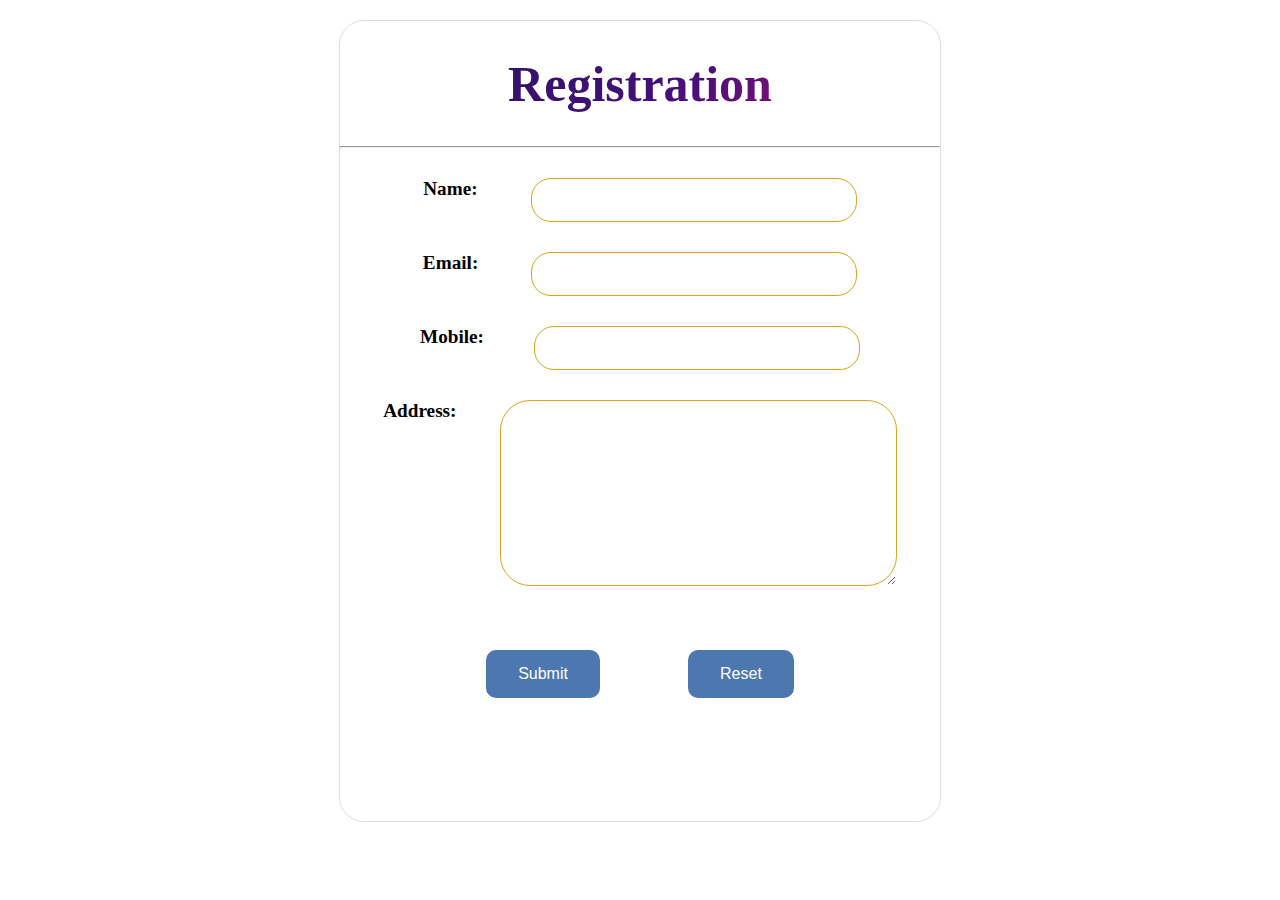
<file: index.html>
<!DOCTYPE html>
<html lang="en">
  <head>
    <meta charset="UTF-8" />
    <meta name="viewport" content="width=device-width, initial-scale=1.0" />
    <title>Document</title>
    <link rel="stylesheet" href="./CSS/style.css" />
  </head>
  <body>
    <div class="main">
      <div class="container">
        <h1 class="animate-charcter">Registration</h1>
        <hr>
          <div class="box1">
            <label for="name">Name:</label>
            <input type="text" name="name" />
          </div>
          <div class="box2">
            <label for="name">Email:</label>
            <input type="email" name="email" />
          </div>
          <div class="box2">
            <label for="name">Mobile:</label>
            <input type="text" name="mobile" />
          </div>
          <div class="box3">
            <label for="name">Address:</label>
            <textarea name="msg" id="" cols="40" rows="10"></textarea>
          </div>
          <div class="box4">
            <button class="btn-1">Submit</button>
            <button class="btn-1">Reset</button>
          </div>
        </div>
    </div>
  </body>
  <script src="./JS/script.js" type="text/javascript"></script>
</html>
</file>
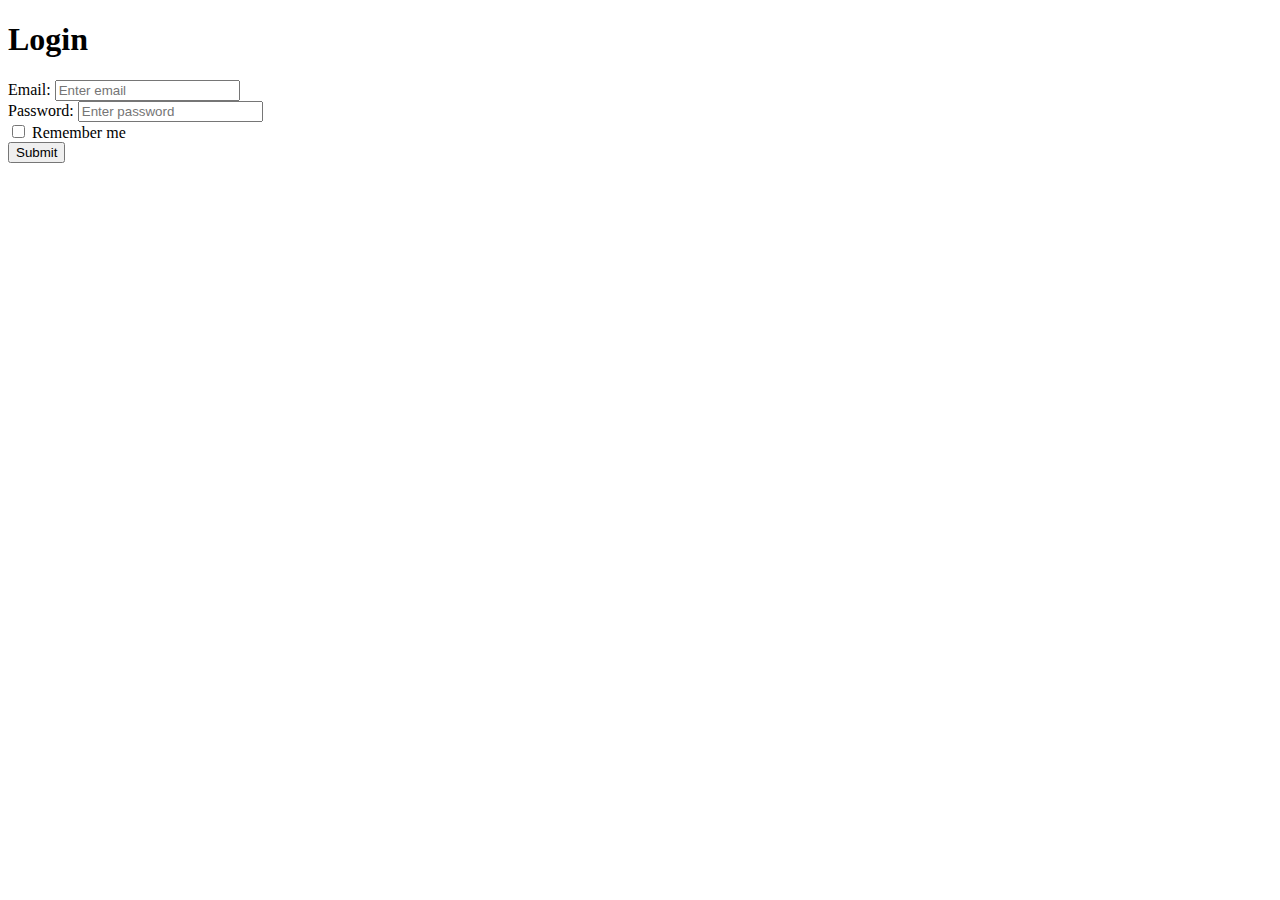
<file: login.html>
<!DOCTYPE html>
<html lang="en">
  <head>
    <head>
      <meta charset="UTF-8" />
      <meta name="viewport" content="width=device-width, initial-scale=1.0" />
      <link
        href="https://cdn.jsdelivr.net/npm/bootstrap@5.0.2/dist/css/bootstrap.min.css"
        rel="stylesheet"
        integrity="sha384-EVSTQN3/azprG1Anm3QDgpJLIm9Nao0Yz1ztcQTwFspd3yD65VohhpuuCOmLASjC"
        crossorigin="anonymous"
      />
      <link
        rel="stylesheet"
        href="https://cdnjs.cloudflare.com/ajax/libs/font-awesome/6.4.2/css/all.min.css"
        integrity="sha512-z3gLpd7yknf1YoNbCzqRKc4qyor8gaKU1qmn+CShxbuBusANI9QpRohGBreCFkKxLhei6S9CQXFEbbKuqLg0DA=="
        crossorigin="anonymous"
        referrerpolicy="no-referrer"
      />
      <script
        src="https://cdn.jsdelivr.net/npm/bootstrap@5.0.2/dist/js/bootstrap.bundle.min.js"
        integrity="sha384-MrcW6ZMFYlzcLA8Nl+NtUVF0sA7MsXsP1UyJoMp4YLEuNSfAP+JcXn/tWtIaxVXM"
        crossorigin="anonymous"
      ></script>
      <link rel="stylesheet" href="" />
      <title>Login</title>
    </head>
  </head>
  <body>
    <div class="container mt-4">
      <div class="row">
        <div class="bg-light col-12 col-md-6 col-sm-8 m-auto p-3 text-white">
          <h1 class="text-dark text-center">Login</h1>
          <div class="mb-3 mt-3 text-black-50">
            <label for="email" class="form-label">Email:</label>
            <input
              type="email"
              class="form-control"
              id="email"
              placeholder="Enter email"
              name="email"
            />
          </div>
          <div class="mb-3 text-black-50">
            <label for="pwd" class="form-label">Password:</label>
            <input
              type="password"
              class="form-control"
              id="pwd"
              placeholder="Enter password"
              name="pswd"
            />
          </div>
          <div class="form-check text-black-50 mb-3">
            <label class="form-check-label">
              <input class="form-check-input" type="checkbox" name="remember" />
              Remember me
            </label>
          </div>
          <button type="submit" class="btn btn-outline-primary">Submit</button>
        </div>
      </div>
    </div>

    
  </body>
</html>
</file>
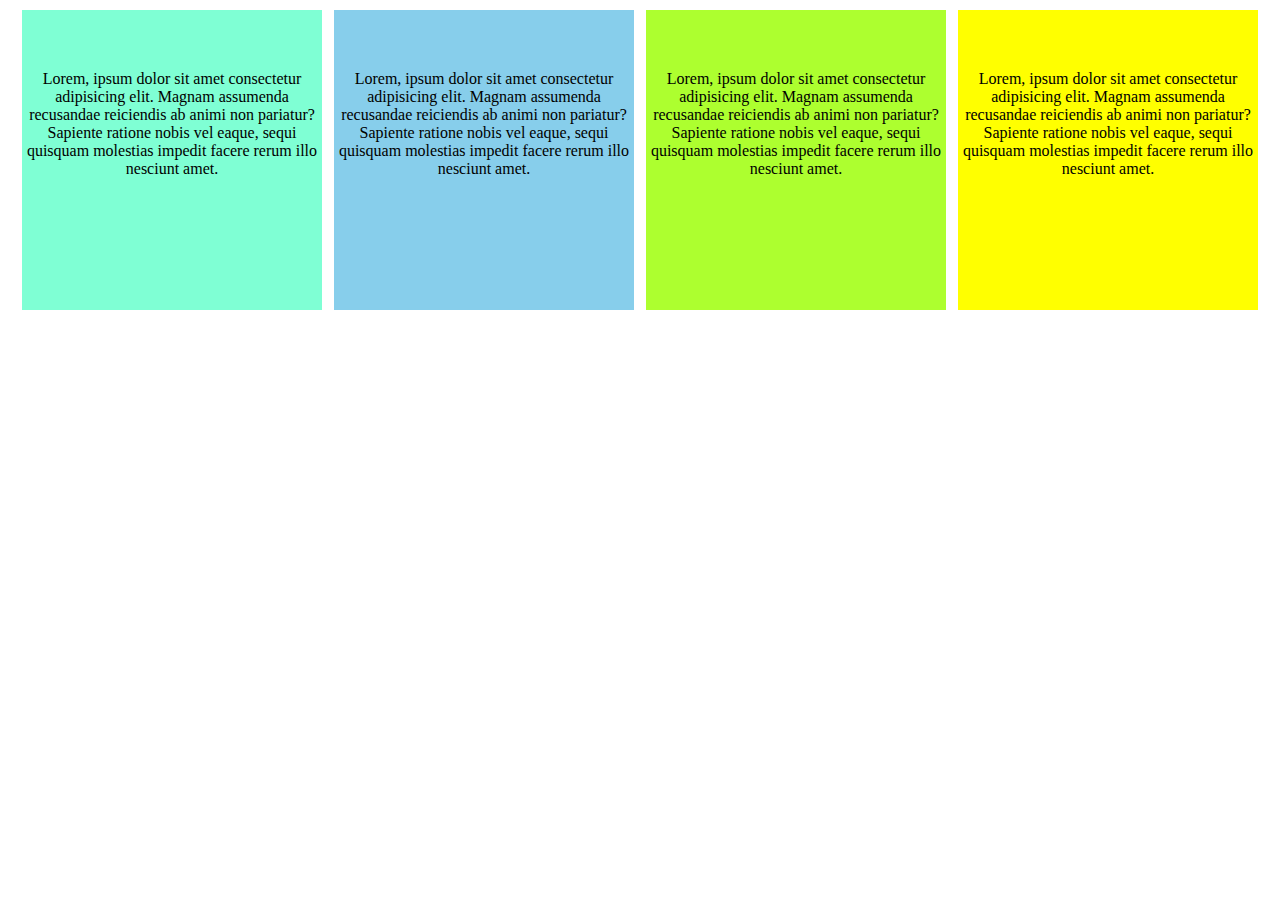
<file: page1.html>
<!DOCTYPE html>
<html lang="en">
  <head>
    <meta charset="UTF-8" />
    <meta name="viewport" content="width=device-width, initial-scale=1.0" />
    <link rel="stylesheet" href="./CSS/page1.css" />
  </head>
  <body>
    <div class="box1">
      <div class="container1">
        <p>
          Lorem, ipsum dolor sit amet consectetur adipisicing elit. Magnam
          assumenda recusandae reiciendis ab animi non pariatur? Sapiente
          ratione nobis vel eaque, sequi quisquam molestias impedit facere rerum
          illo nesciunt amet.
        </p>
      </div>
      <div class="container2"><p>
        Lorem, ipsum dolor sit amet consectetur adipisicing elit. Magnam
        assumenda recusandae reiciendis ab animi non pariatur? Sapiente
        ratione nobis vel eaque, sequi quisquam molestias impedit facere rerum
        illo nesciunt amet.
      </p></div>
      <div class="container3"><p>
        Lorem, ipsum dolor sit amet consectetur adipisicing elit. Magnam
        assumenda recusandae reiciendis ab animi non pariatur? Sapiente
        ratione nobis vel eaque, sequi quisquam molestias impedit facere rerum
        illo nesciunt amet.
      </p></div>
      <div class="container4"><p>
        Lorem, ipsum dolor sit amet consectetur adipisicing elit. Magnam
        assumenda recusandae reiciendis ab animi non pariatur? Sapiente
        ratione nobis vel eaque, sequi quisquam molestias impedit facere rerum
        illo nesciunt amet.
      </p></div>
    </div>
  </body>
</html>
</file>
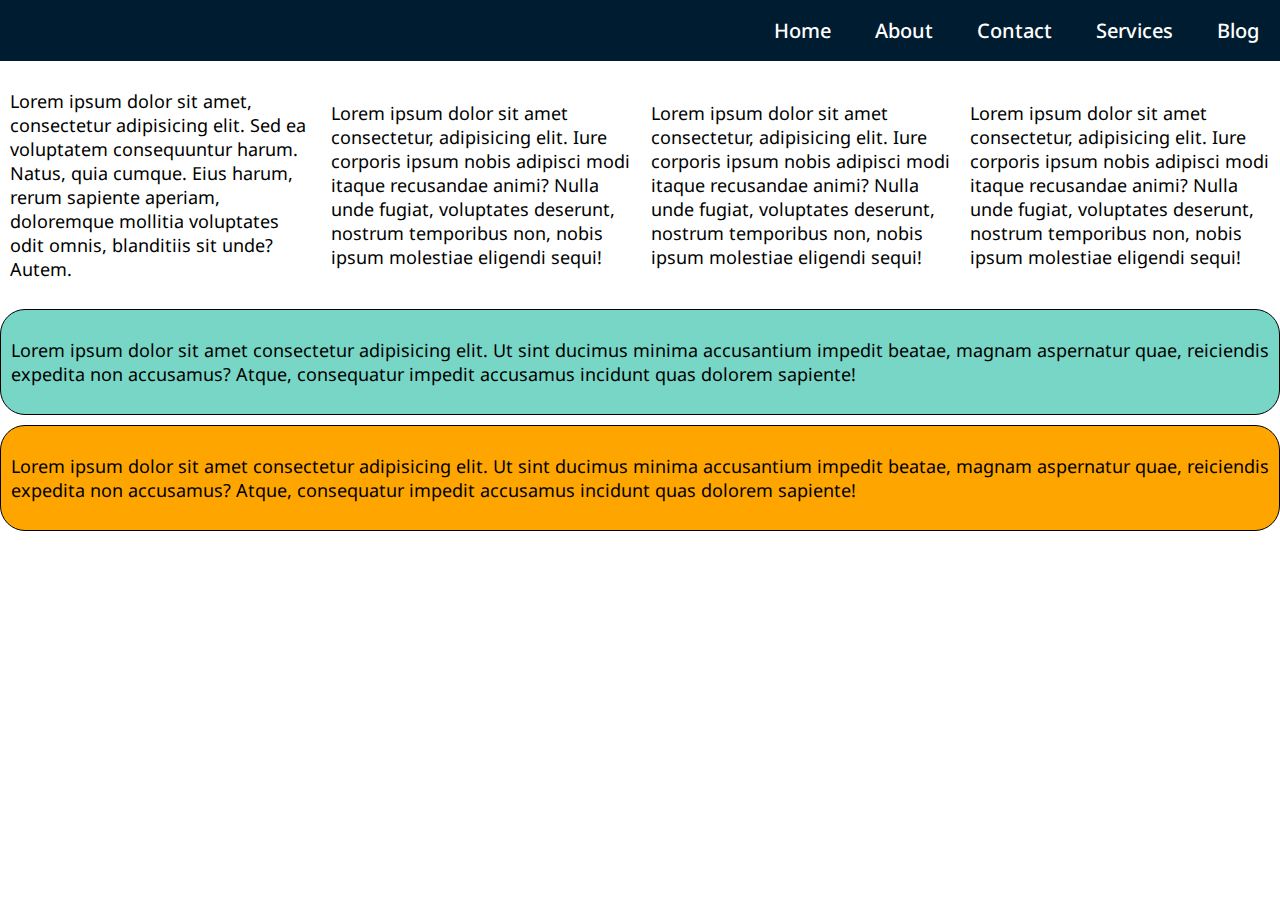
<file: page10.html>
<!DOCTYPE html>
<html lang="en">

<head>
    <meta charset="UTF-8">
    <meta name="viewport" content="width=device-width, initial-scale=1.0">
    <title>Document</title>
    <link rel="stylesheet" href="./CSS/page10.css">
</head>

<body>
    <div class="header">
        <ul>
            <li><a href="">Home</a></li>
            <li><a href="">About</a></li>
            <li><a href="">Contact</a></li>
            <li><a href="">Services</a></li>
            <li><a href="">Blog</a></li>
        </ul>
    </div>
 
    <div class="container">
        <div class="child">
            <div>
                <p>Lorem ipsum dolor sit amet, consectetur adipisicing elit. Sed ea voluptatem consequuntur harum.
                    Natus, quia cumque. Eius harum, rerum sapiente aperiam, doloremque mollitia voluptates odit omnis,
                    blanditiis sit unde? Autem.</p>
            </div>
            <div>
                <p>Lorem ipsum dolor sit amet consectetur, adipisicing elit. Iure corporis ipsum nobis adipisci modi
                    itaque recusandae animi? Nulla unde fugiat, voluptates deserunt, nostrum temporibus non, nobis ipsum
                    molestiae eligendi sequi!</p>
            </div>
            <div>
                <p>Lorem ipsum dolor sit amet consectetur, adipisicing elit. Iure corporis ipsum nobis adipisci modi
                    itaque recusandae animi? Nulla unde fugiat, voluptates deserunt, nostrum temporibus non, nobis ipsum
                    molestiae eligendi sequi!</p>
            </div>
            <div>
                <p>Lorem ipsum dolor sit amet consectetur, adipisicing elit. Iure corporis ipsum nobis adipisci modi
                    itaque recusandae animi? Nulla unde fugiat, voluptates deserunt, nostrum temporibus non, nobis ipsum
                    molestiae eligendi sequi!</p>
            </div>
        </div>
    </div>


    <div class="container">
        <div class="box1">
            <p>Lorem ipsum dolor sit amet consectetur adipisicing elit. Ut sint ducimus minima accusantium impedit beatae, magnam aspernatur quae, reiciendis expedita non accusamus? Atque, consequatur impedit accusamus incidunt quas dolorem sapiente!</p>
        </div>
        <div class="box2">
            <p>Lorem ipsum dolor sit amet consectetur adipisicing elit. Ut sint ducimus minima accusantium impedit beatae, magnam aspernatur quae, reiciendis expedita non accusamus? Atque, consequatur impedit accusamus incidunt quas dolorem sapiente!</p>
        </div>
    </div>

</body>

</html>
</file>
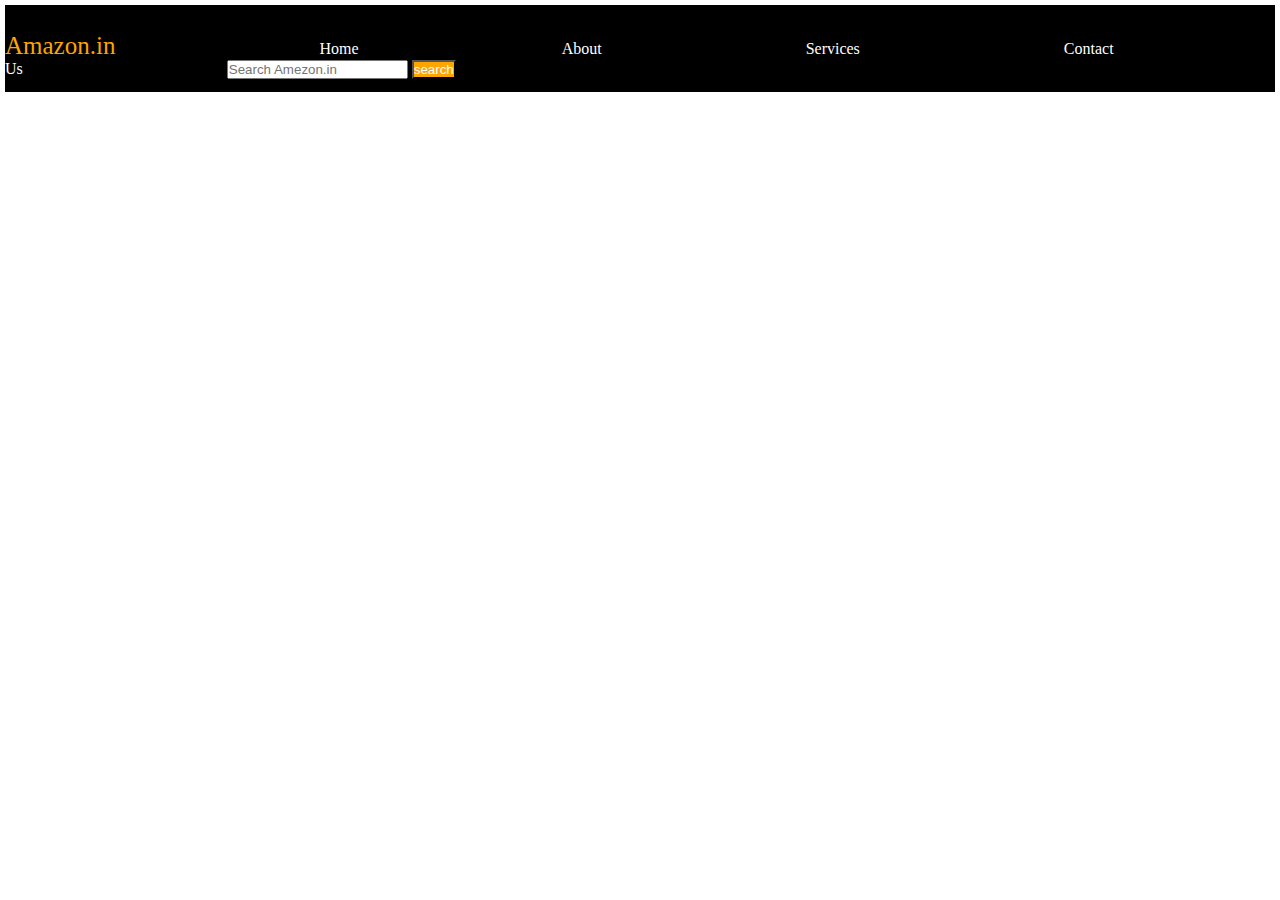
<file: page2.html>
<!DOCTYPE html>
<html lang="en">
<head>
    <meta charset="UTF-8">
    <meta name="viewport" content="width=device-width, initial-scale=1.0">
    <title>Document</title>
    <link rel="stylesheet" href="./CSS/page2.css">
</head>
<body>
    <div class="navbar">
        <a href="#" class="logo">Amazon.in</a>
        <a href="#">Home</a>
        <a href="#">About</a>
        <a href="#">Services</a>
        <a href="#">Contact Us</a>
        <input type="search" name="search" id="search-input" placeholder="Search Amezon.in" >
        <input type="button" value="search" id="search-btn">
    </div>
</body>
</html>
</file>
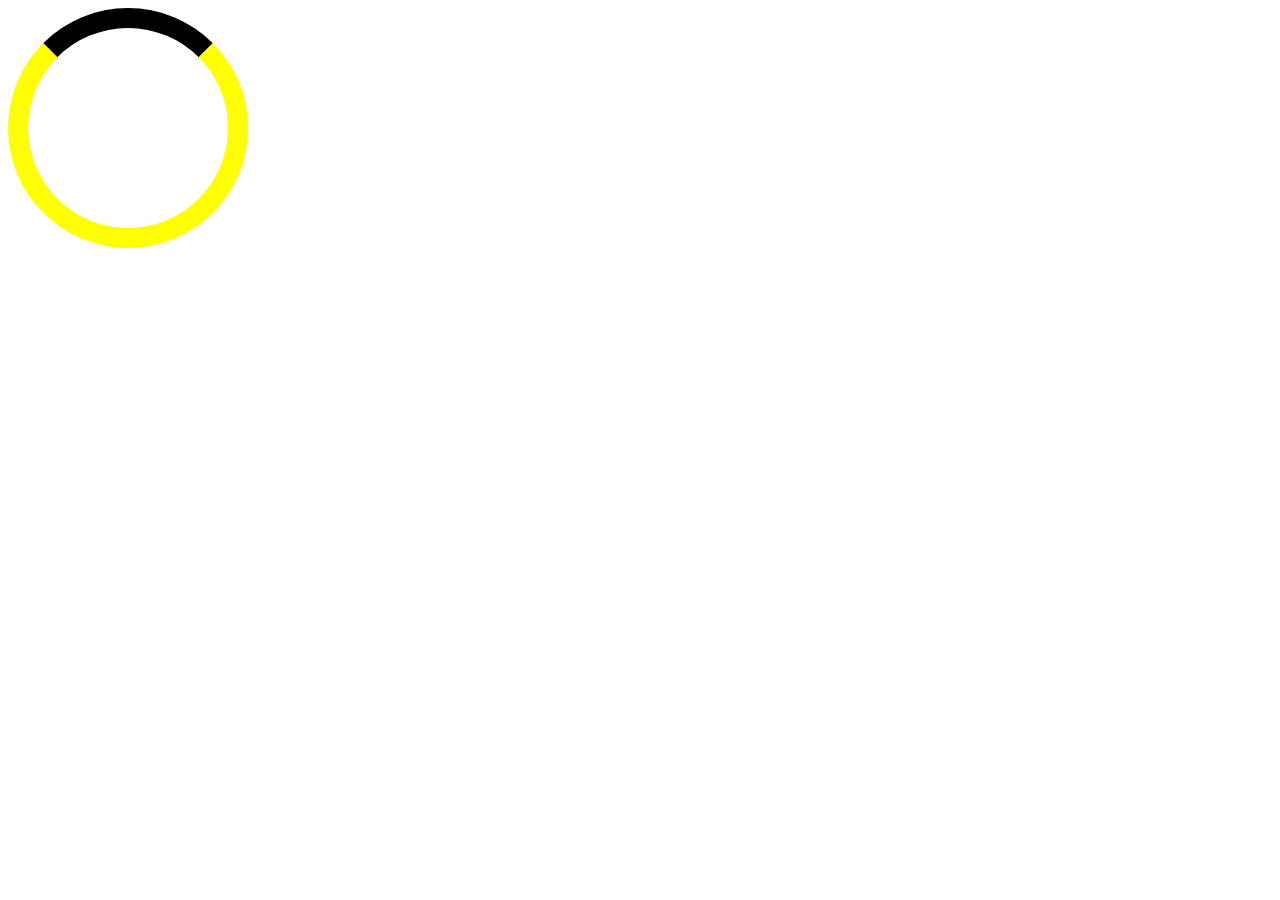
<file: page4.html>
<!DOCTYPE html>
<html lang="en">
<head>
    <meta charset="UTF-8">
    <meta name="viewport" content="width=device-width, initial-scale=1.0">
    <title>Document</title>
    <link rel="stylesheet" href="./CSS/page4.css">
</head>
<body>
    <div class="box"></div>
</body>
</html>
</file>
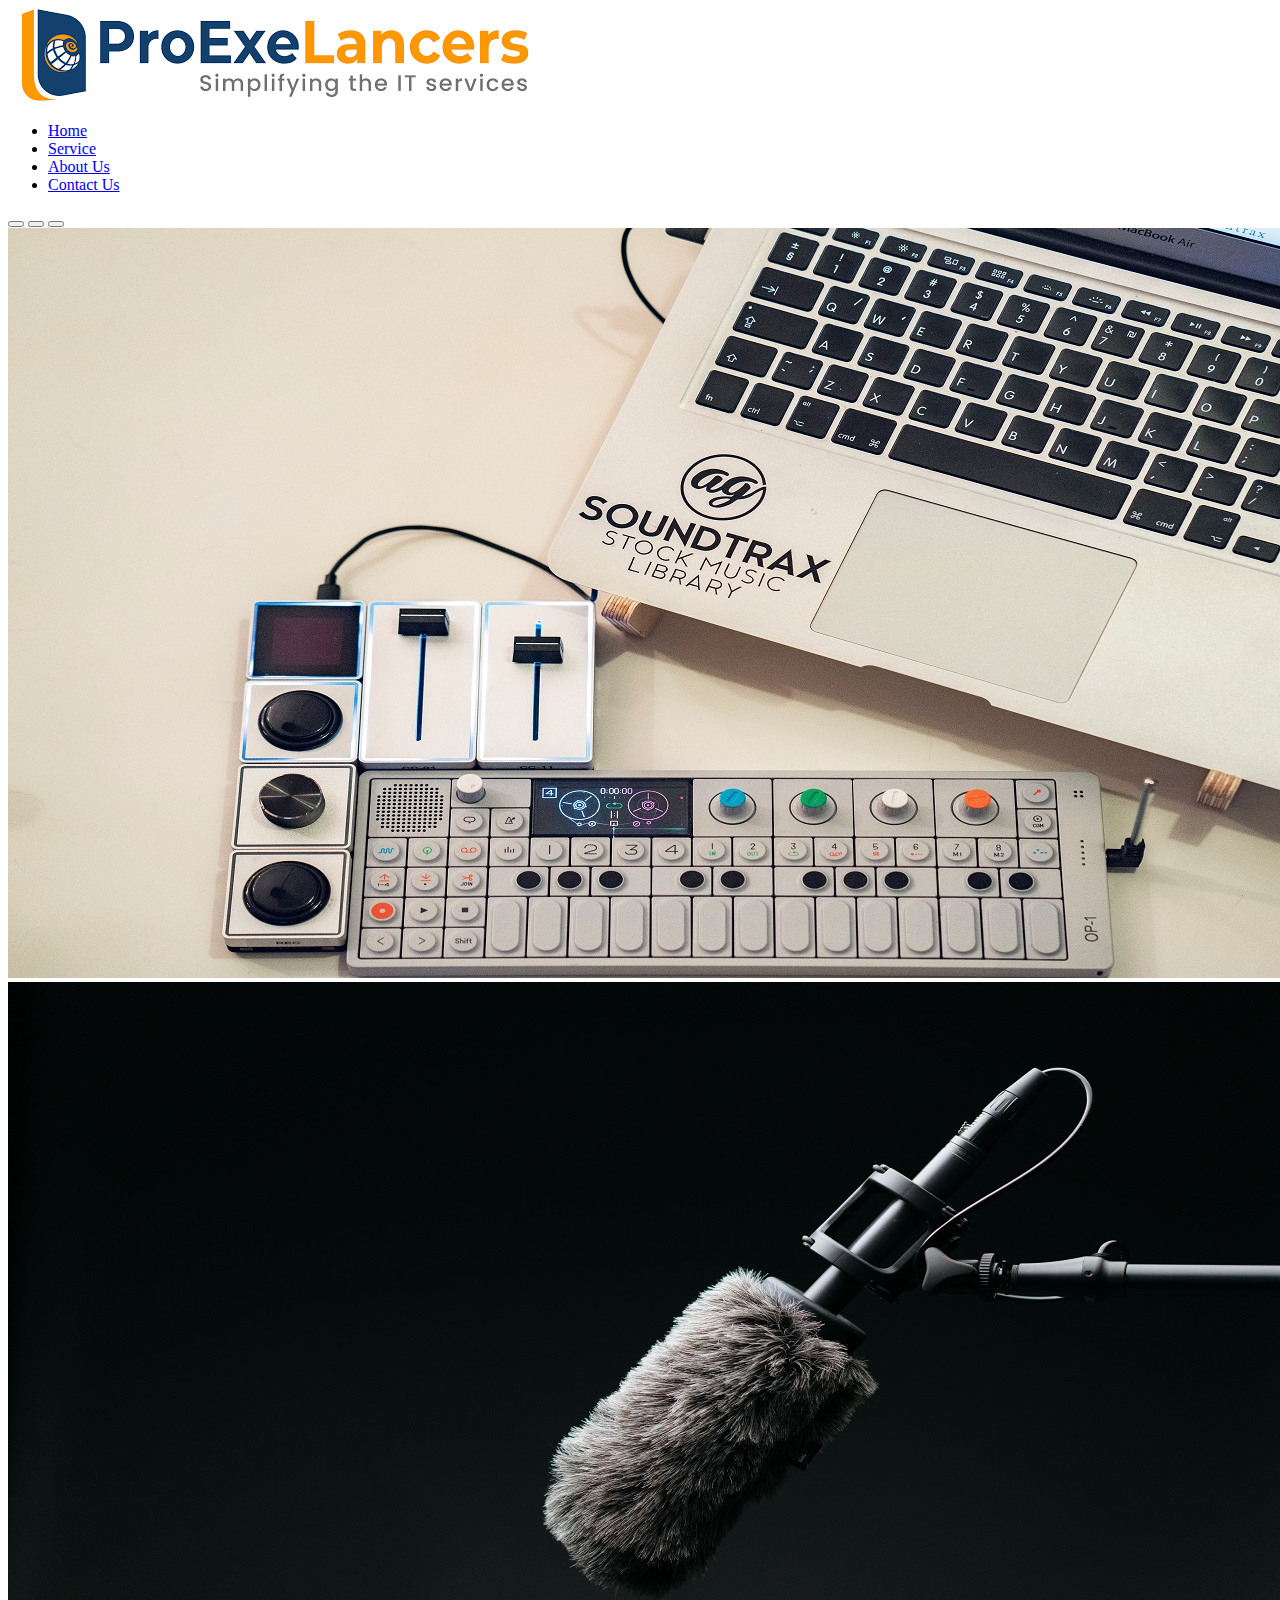
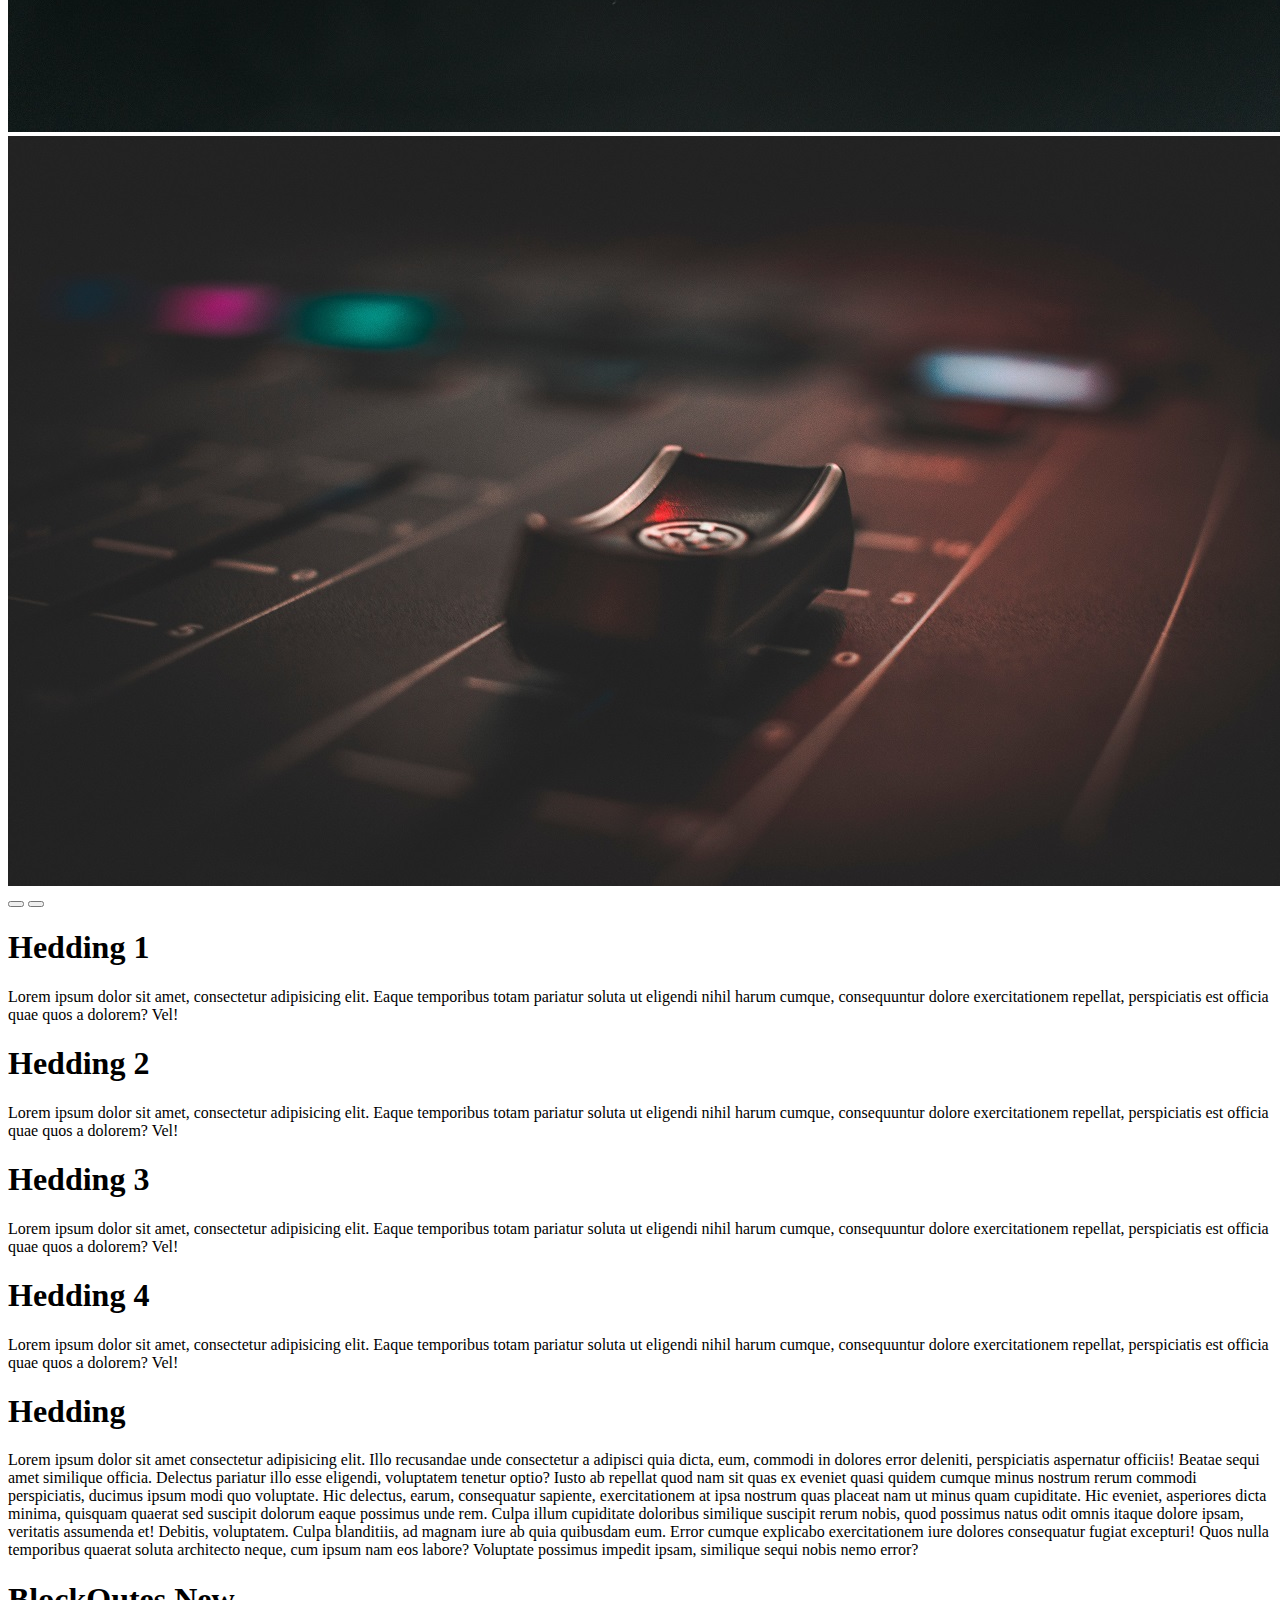
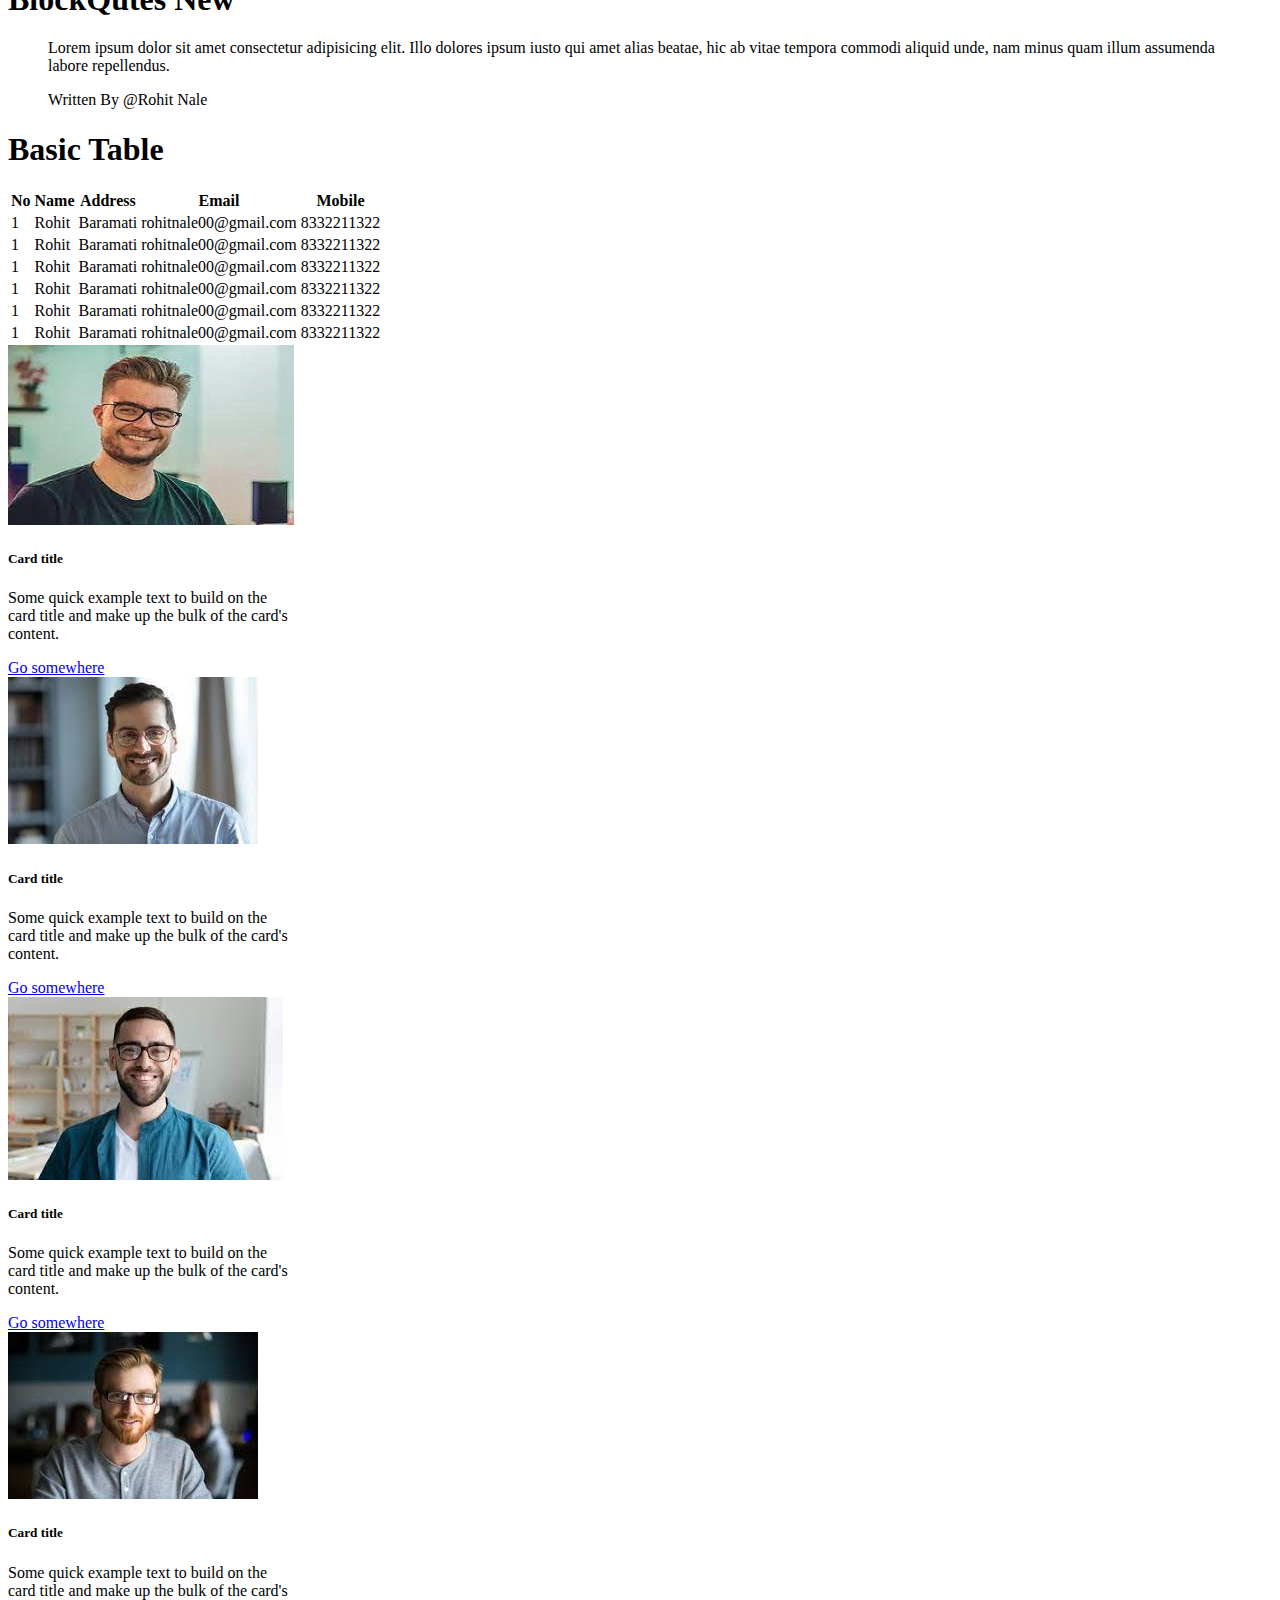
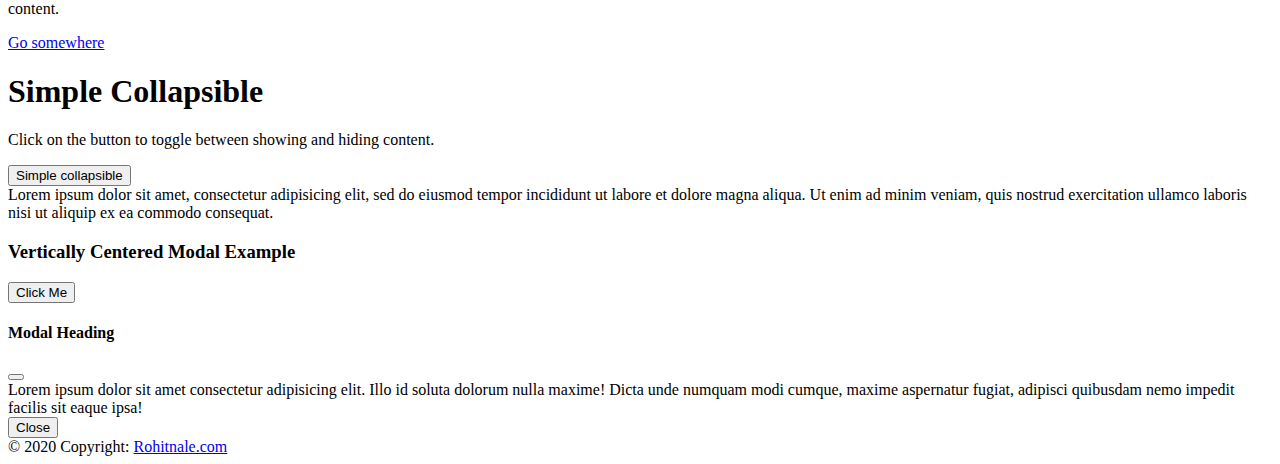
<file: page5.html>
<!DOCTYPE html>
<html lang="en">
  <head>
    <meta charset="UTF-8" />
    <meta name="viewport" content="width=device-width, initial-scale=1.0" />
    <link
      href="https://cdn.jsdelivr.net/npm/bootstrap@5.0.2/dist/css/bootstrap.min.css"
      rel="stylesheet"
      integrity="sha384-EVSTQN3/azprG1Anm3QDgpJLIm9Nao0Yz1ztcQTwFspd3yD65VohhpuuCOmLASjC"
      crossorigin="anonymous"
    />
    <link rel="stylesheet" href="https://cdnjs.cloudflare.com/ajax/libs/font-awesome/6.4.2/css/all.min.css" integrity="sha512-z3gLpd7yknf1YoNbCzqRKc4qyor8gaKU1qmn+CShxbuBusANI9QpRohGBreCFkKxLhei6S9CQXFEbbKuqLg0DA==" crossorigin="anonymous" referrerpolicy="no-referrer" />
    <script
      src="https://cdn.jsdelivr.net/npm/bootstrap@5.0.2/dist/js/bootstrap.bundle.min.js"
      integrity="sha384-MrcW6ZMFYlzcLA8Nl+NtUVF0sA7MsXsP1UyJoMp4YLEuNSfAP+JcXn/tWtIaxVXM"
      crossorigin="anonymous"
    ></script>
    <link rel="stylesheet" href="./CSS/page5.css" />
  </head>
  <body>
    <nav class="navbar navbar-expand-sm">
      <div class="container-fluid">
        <a class="navbar-brand" href="#"><img src="./IMG/1.png" alt="" /></a>
        <ul class="navbar-nav">
          <li class="nav-item"><a class="nav-link" href="#">Home</a></li>
          <li class="nav-item"><a class="nav-link" href="#">Service</a></li>
          <li class="nav-item"><a class="nav-link" href="#">About Us</a></li>
          <li class="nav-item"><a class="nav-link" href="#">Contact Us</a></li>
        </ul>
      </div>
    </nav>

    <div id="demo" class="carousel slide" data-bs-ride="carousel">
      <!-- Indicators/dots -->
      <div class="carousel-indicators">
        <button
          type="button"
          data-bs-target="#demo"
          data-bs-slide-to="0"
          class="active"
        ></button>
        <button
          type="button"
          data-bs-target="#demo"
          data-bs-slide-to="1"
        ></button>
        <button
          type="button"
          data-bs-target="#demo"
          data-bs-slide-to="2"
        ></button>
      </div>

      <!-- The slideshow/carousel -->
      <div class="carousel-inner">
        <div class="carousel-item active">
          <img src="./IMG/s1.jpg" alt="Los Angeles" class="img-fluid w-100" />
        </div>
        <div class="carousel-item">
          <img src="./IMG/s2.jpg" alt="Chicago" class="img-fluid w-100" />
        </div>
        <div class="carousel-item">
          <img src="./IMG/s3.jpg" alt="New York" class="img-fluidk w-100" />
        </div>
      </div>

      <!-- Left and right controls/icons -->
      <button
        class="carousel-control-prev"
        type="button"
        data-bs-target="#demo"
        data-bs-slide="prev"
      >
        <span class="carousel-control-prev-icon"></span>
      </button>
      <button
        class="carousel-control-next"
        type="button"
        data-bs-target="#demo"
        data-bs-slide="next"
      >
        <span class="carousel-control-next-icon"></span>
      </button>
    </div>

    <div class="container mt-5">
      <div class="row">
        <div class="col border shadow ">
          <h1>Hedding 1</h1>
          Lorem ipsum dolor sit amet, consectetur adipisicing elit. Eaque
          temporibus totam pariatur soluta ut eligendi nihil harum cumque,
          consequuntur dolore exercitationem repellat, perspiciatis est officia
          quae quos a dolorem? Vel!
        </div>
        <div class="col">
          <h1>Hedding 2</h1>
          Lorem ipsum dolor sit amet, consectetur adipisicing elit. Eaque
          temporibus totam pariatur soluta ut eligendi nihil harum cumque,
          consequuntur dolore exercitationem repellat, perspiciatis est officia
          quae quos a dolorem? Vel!
        </div>
        <div class="col border shadow ">
          <h1>Hedding 3</h1>
          Lorem ipsum dolor sit amet, consectetur adipisicing elit. Eaque
          temporibus totam pariatur soluta ut eligendi nihil harum cumque,
          consequuntur dolore exercitationem repellat, perspiciatis est officia
          quae quos a dolorem? Vel!
        </div>
        <div class="col">
          <h1>Hedding 4</h1>
          Lorem ipsum dolor sit amet, consectetur adipisicing elit. Eaque
          temporibus totam pariatur soluta ut eligendi nihil harum cumque,
          consequuntur dolore exercitationem repellat, perspiciatis est officia
          quae quos a dolorem? Vel!
        </div>
      </div>
    </div>
    <div class="container mt-5 p-2 text-black border rounded">
      <h1 class="text-center">Hedding</h1>
      <p>
        Lorem ipsum dolor sit amet consectetur adipisicing elit. Illo recusandae
        unde consectetur a adipisci quia dicta, eum, commodi in dolores error
        deleniti, perspiciatis aspernatur officiis! Beatae sequi amet similique
        officia. Delectus pariatur illo esse eligendi, voluptatem tenetur optio?
        Iusto ab repellat quod nam sit quas ex eveniet quasi quidem cumque minus
        nostrum rerum commodi perspiciatis, ducimus ipsum modi quo voluptate.
        Hic delectus, earum, consequatur sapiente, exercitationem at ipsa
        nostrum quas placeat nam ut minus quam cupiditate. Hic eveniet,
        asperiores dicta minima, quisquam quaerat sed suscipit dolorum eaque
        possimus unde rem. Culpa illum cupiditate doloribus similique suscipit
        rerum nobis, quod possimus natus odit omnis itaque dolore ipsam,
        veritatis assumenda et! Debitis, voluptatem. Culpa blanditiis, ad magnam
        iure ab quia quibusdam eum. Error cumque explicabo exercitationem iure
        dolores consequatur fugiat excepturi! Quos nulla temporibus quaerat
        soluta architecto neque, cum ipsum nam eos labore? Voluptate possimus
        impedit ipsam, similique sequi nobis nemo error?
      </p>
    </div>
    <div class="container mt-3 p-3 border text-center">
      <div class="row">
        <div class="col">
          <h1 class="bg-light">
            BlockQutes <span class="badge bg-danger">New</span>
          </h1>
          <blockquote class="blockquote">
            <p class="text-warning">
              Lorem ipsum dolor sit amet consectetur adipisicing elit. Illo
              dolores ipsum iusto qui amet alias beatae, hic ab vitae tempora
              commodi aliquid unde, nam minus quam illum assumenda labore
              repellendus.
            </p>
            <footer class="blockquote-footer">Written By @Rohit Nale</footer>
          </blockquote>
        </div>
        <div class="col">
          <h1 class="bg-light">Basic Table</h1>
          <div class="container text-center">
            <table class="table">
              <thead>
                <tr>
                  <th>No</th>
                  <th>Name</th>
                  <th>Address</th>
                  <th>Email</th>
                  <th>Mobile</th>
                </tr>
              </thead>
              <tbody>
                <tr>
                  <td>1</td>
                  <td>Rohit</td>
                  <td>Baramati</td>
                  <td>rohitnale00@gmail.com</td>
                  <td>8332211322</td>
                </tr>
                <tr>
                  <td>1</td>
                  <td>Rohit</td>
                  <td>Baramati</td>
                  <td>rohitnale00@gmail.com</td>
                  <td>8332211322</td>
                </tr>
                <tr>
                  <td>1</td>
                  <td>Rohit</td>
                  <td>Baramati</td>
                  <td>rohitnale00@gmail.com</td>
                  <td>8332211322</td>
                </tr>
                <tr>
                  <td>1</td>
                  <td>Rohit</td>
                  <td>Baramati</td>
                  <td>rohitnale00@gmail.com</td>
                  <td>8332211322</td>
                </tr>
                <tr>
                  <td>1</td>
                  <td>Rohit</td>
                  <td>Baramati</td>
                  <td>rohitnale00@gmail.com</td>
                  <td>8332211322</td>
                </tr>
                <tr>
                  <td>1</td>
                  <td>Rohit</td>
                  <td>Baramati</td>
                  <td>rohitnale00@gmail.com</td>
                  <td>8332211322</td>
                </tr>
              </tbody>
            </table>
          </div>
        </div>
      </div>
    </div>
    <div class="container text-center mt-5">
      <div class="row">
        <div class="col">
          <div class="card" style="width: 18rem">
            <img class="card-img-top" src="./IMG/2.jfif" alt="Card image cap" />
            <div class="card-body">
              <h5 class="card-title">Card title</h5>
              <p class="card-text">
                Some quick example text to build on the card title and make up
                the bulk of the card's content.
              </p>
              <a href="#" class="btn btn-primary">Go somewhere</a>
            </div>
          </div>
        </div>
        <div class="col">
          <div class="card" style="width: 18rem">
            <img class="card-img-top" src="./IMG/3.jfif" alt="Card image cap" />
            <div class="card-body">
              <h5 class="card-title">Card title</h5>
              <p class="card-text">
                Some quick example text to build on the card title and make up
                the bulk of the card's content.
              </p>
              <a href="#" class="btn btn-primary">Go somewhere</a>
            </div>
          </div>
        </div>
        <div class="col">
          <div class="card" style="width: 18rem">
            <img class="card-img-top" src="./IMG/4.jfif" alt="Card image cap" />
            <div class="card-body">
              <h5 class="card-title">Card title</h5>
              <p class="card-text">
                Some quick example text to build on the card title and make up
                the bulk of the card's content.
              </p>
              <a href="#" class="btn btn-primary">Go somewhere</a>
            </div>
          </div>
        </div>
        <div class="col">
          <div class="card" style="width: 18rem">
            <img class="card-img-top" src="./IMG/5.jfif" alt="Card image cap" />
            <div class="card-body">
              <h5 class="card-title">Card title</h5>
              <p class="card-text">
                Some quick example text to build on the card title and make up
                the bulk of the card's content.
              </p>
              <a href="#" class="btn btn-primary">Go somewhere</a>
            </div>
          </div>
        </div>
      </div>
    </div>
    <div class="container mt-3 border p-5">
      <h1>Simple Collapsible</h1>
      <p>Click on the button to toggle between showing and hiding content.</p>
      <button
        type="button"
        class="btn btn-primary"
        data-bs-toggle="collapse"
        data-bs-target="#demo"
      >
        Simple collapsible
      </button>
      <div id="demo" class="collapse">
        Lorem ipsum dolor sit amet, consectetur adipisicing elit, sed do eiusmod
        tempor incididunt ut labore et dolore magna aliqua. Ut enim ad minim
        veniam, quis nostrud exercitation ullamco laboris nisi ut aliquip ex ea
        commodo consequat.
      </div>
    </div>
    <div class="container mt-3">
      <div class="row">
        <div class="col-6 border p-3">
          <h3>Vertically Centered Modal Example</h3>
          <button type="button" class="btn btn-outline-primary" data-bs-toggle="modal" data-bs-target="#myModal">
            Click Me 
          </button>
        </div>
        </div>
        <div class="col-6 border">
          
        </div>
        <div class="container"></div>
      </div>
    </div>
    <div class="modal" id="myModal">
      <div class="modal-dialog modal-dialog-centered">
        <div class="modal-content">
    
          <!-- Modal Header -->
          <div class="modal-header">
            <h4 class="modal-title">Modal Heading</h4>
            <button type="button" class="btn-close" data-bs-dismiss="modal"></button>
          </div>
    
          <!-- Modal body -->
          <div class="modal-body">
           Lorem ipsum dolor sit amet consectetur adipisicing elit. Illo id soluta dolorum nulla maxime! Dicta unde numquam modi cumque, maxime aspernatur fugiat, adipisci quibusdam nemo impedit facilis sit eaque ipsa!
          </div>
    
          <!-- Modal footer -->
          <div class="modal-footer">
            <button type="button" class="btn btn-danger" data-bs-dismiss="modal">Close</button>
          </div>
    
        </div>
      </div>
    </div>
    <footer class=" text-center text-white mt-5">
      <!-- Grid container -->
      <div class="container p-4 pb-0">
        <!-- Section: Social media -->
        <section class="mb-4">
          <!-- Facebook -->
          <a
            class="btn text-white btn-floating m-1"
            style="background-color: #3b5998;"
            href="#!"
            role="button"
            ><i class="fab fa-facebook-f"></i
          ></a>
    
          <!-- Twitter -->
          <a
            class="btn text-white btn-floating m-1"
            style="background-color: #55acee;"
            href="#!"
            role="button"
            ><i class="fab fa-twitter"></i
          ></a>
    
          <!-- Google -->
          <a
            class="btn text-white btn-floating m-1"
            style="background-color: #dd4b39;"
            href="#!"
            role="button"
            ><i class="fab fa-google"></i
          ></a>
    
          <!-- Instagram -->
          <a
            class="btn text-white btn-floating m-1"
            style="background-color: #ac2bac;"
            href="#!"
            role="button"
            ><i class="fab fa-instagram"></i
          ></a>
    
          <!-- Linkedin -->
          <a
            class="btn text-white btn-floating m-1"
            style="background-color: #0082ca;"
            href="#!"
            role="button"
            ><i class="fab fa-linkedin-in"></i
          ></a>
          <!-- Github -->
          <a
            class="btn text-white btn-floating m-1"
            style="background-color: #333333;"
            href="#!"
            role="button"
            ><i class="fab fa-github"></i
          ></a>
        </section>
        <!-- Section: Social media -->
      </div>
      <!-- Grid container -->
    
      <!-- Copyright -->
      <div class="text-center border text-black-50 p-3" >
        © 2020 Copyright:
        <a class="text-black-50" target="_blank" href="https://github.com/Rohitnale000/Rohitnale000">Rohitnale.com</a>
      </div>
      <!-- Copyright -->
    </footer>
  </body>
</html>
</file>
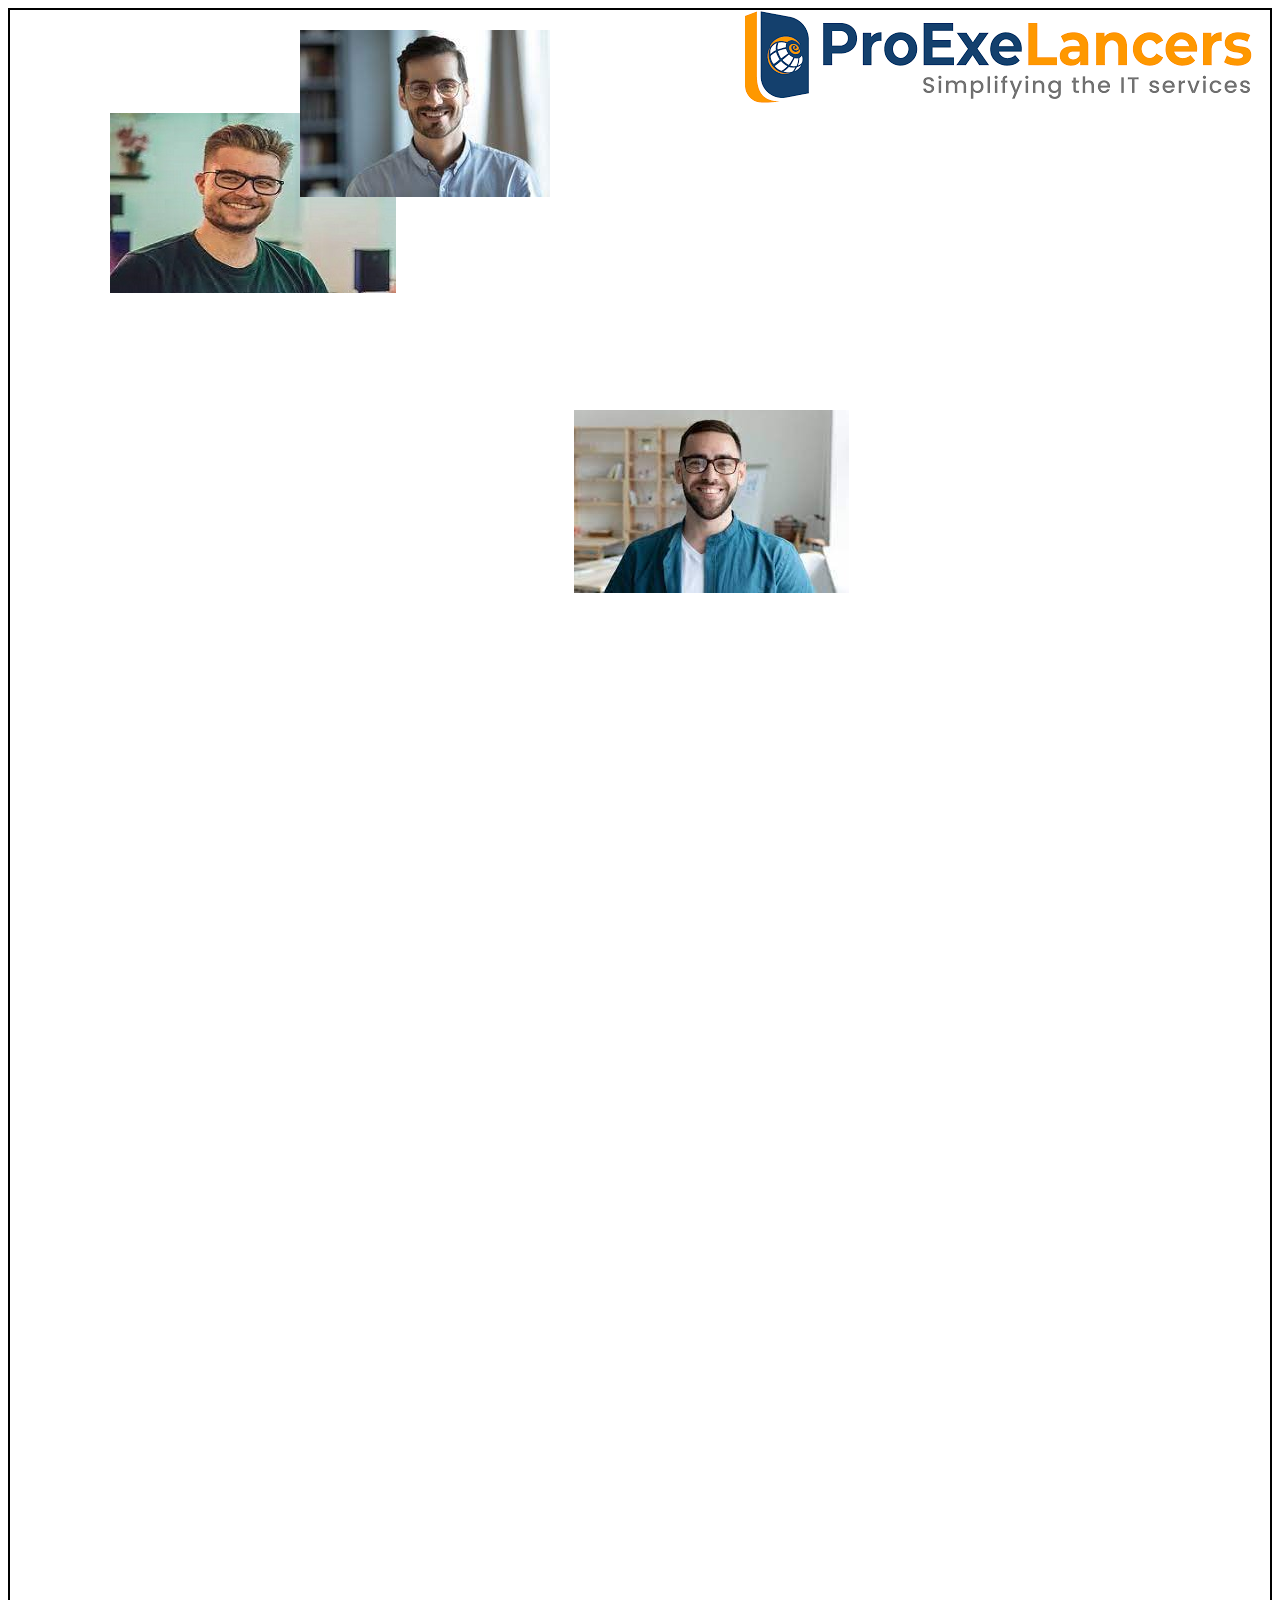
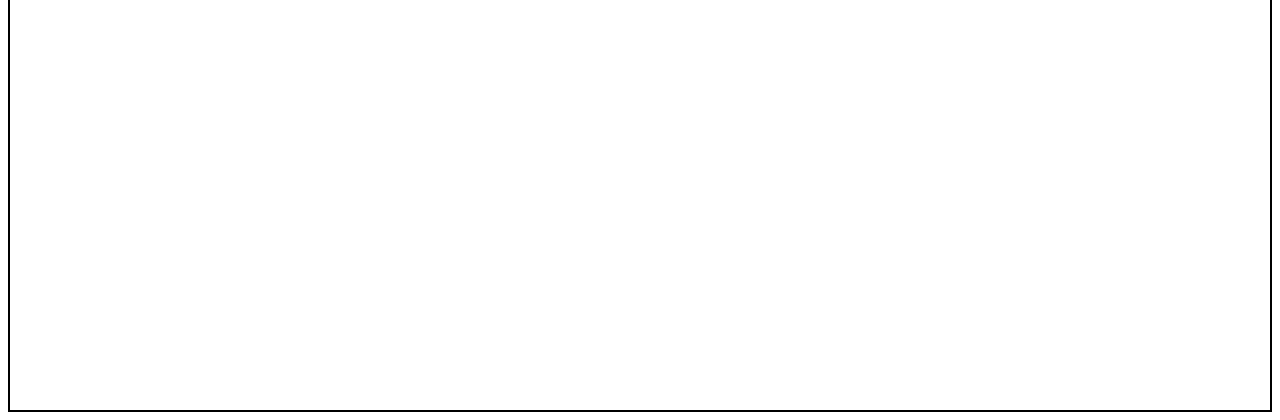
<file: page7.html>
<!DOCTYPE html>
<html lang="en">
<head>
    <meta charset="UTF-8">
    <meta name="viewport" content="width=device-width, initial-scale=1.0">
    
        <link rel="stylesheet" href="./CSS/page7.css">
    <title>Document</title>
</head>
<body>
    <div class="container">
        <img src="./IMG/1.png" class="one" alt="one">
        <img src="./IMG/2.jfif" class="two" alt="one">
        <img src="./IMG/3.jfif"  class="three" alt="one">
        <img src="./IMG/4.jfif"  class="four" alt="one">
    </div>
</body>
</html>
</file>
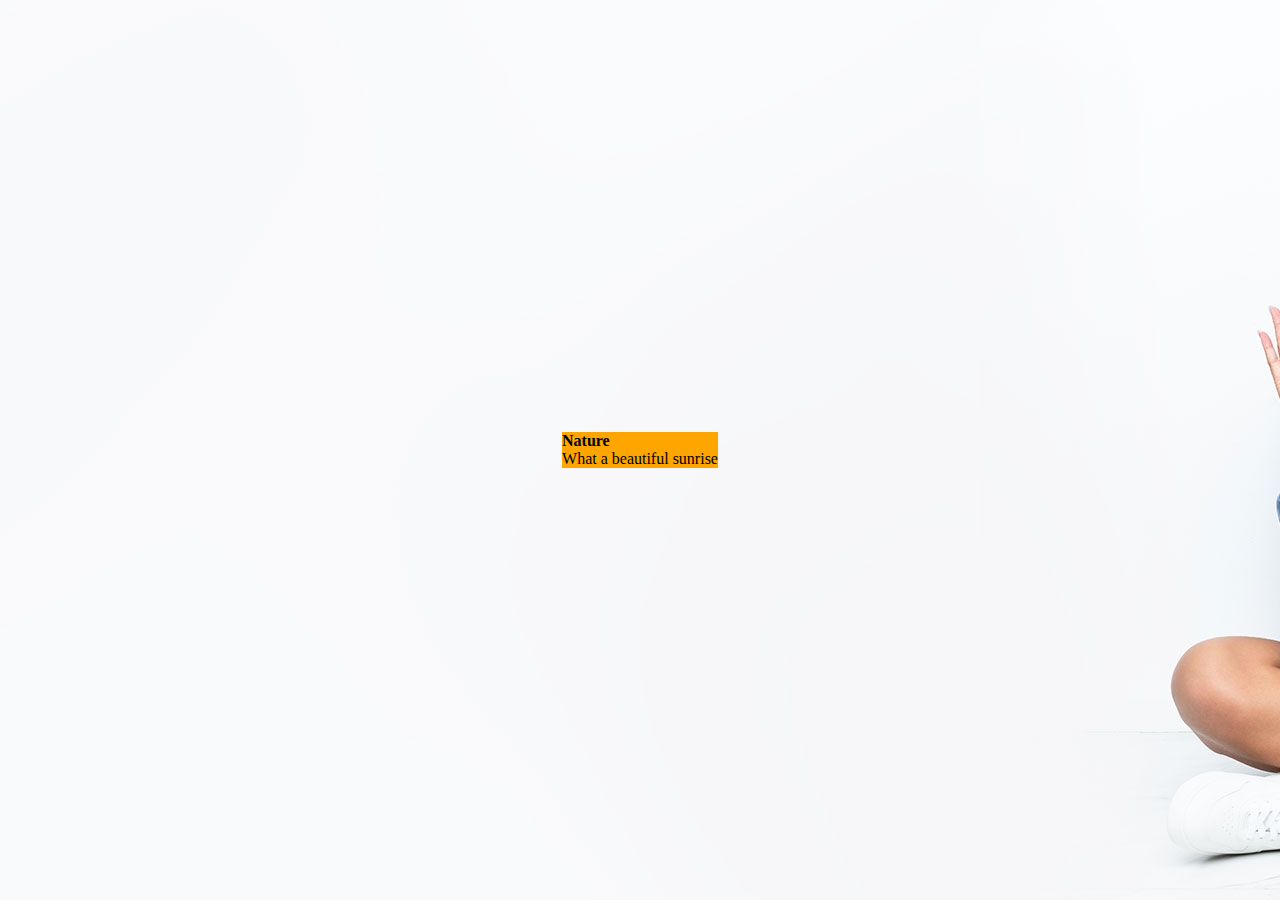
<file: page8.html>
<!DOCTYPE html>
<html lang="en">
<head>
    <meta charset="UTF-8">
    <meta name="viewport" content="width=device-width, initial-scale=1.0">
    <link href="https://cdn.jsdelivr.net/npm/bootstrap@5.3.2/dist/css/bootstrap.min.css" rel="stylesheet"
        integrity="sha384-T3c6CoIi6uLrA9TneNEoa7RxnatzjcDSCmG1MXxSR1GAsXEV/Dwwykc2MPK8M2HN" crossorigin="anonymous">
    <script src="https://cdn.jsdelivr.net/npm/bootstrap@5.3.2/dist/js/bootstrap.bundle.min.js"
        integrity="sha384-C6RzsynM9kWDrMNeT87bh95OGNyZPhcTNXj1NW7RuBCsyN/o0jlpcV8Qyq46cDfL"
        crossorigin="anonymous"></script>
    <link rel="stylesheet" href="https://cdnjs.cloudflare.com/ajax/libs/font-awesome/6.4.2/css/all.min.css"
        integrity="sha512-z3gLpd7yknf1YoNbCzqRKc4qyor8gaKU1qmn+CShxbuBusANI9QpRohGBreCFkKxLhei6S9CQXFEbbKuqLg0DA=="
        crossorigin="anonymous" referrerpolicy="no-referrer" />
    <link rel="stylesheet" href="./CSS/page8.css">
</head>
<body>
    <div class="container-fluid">
        <div class="position-relative">
            <img src="IMG/Image.jpg" class="img-fluid" alt="">
            <div class="text-block">
                <h4>Nature</h4>
                <p>What a beautiful sunrise</p>
            </div>
        </div>
       
    </div>
</body>
</html>
</file>
<file: CSS/style.css>
body{
  margin: 10px;
  padding: 10px;
  
}

.main{
  display: flex;
  justify-content: center;
}


.container{
  height: 800px;
  width: 600px;
  border: 1px solid gainsboro;
  border-radius: 25px;
}



.box1,.box2{
  display: flex;
  margin: 30px;
  justify-content: space-evenly;
}
.box3{
  display: flex;
  justify-content: space-evenly;
 
}

input{
  height: 40px;
    width: 320px;
    border: 1px solid goldenrod;
    border-radius: 20px;
   
    font-size: larger;
}
textarea{
  border: 1px solid goldenrod;
  border-radius: 30px;
 
  font-size: larger;
}
 label{
  font-weight: bold;
    font-size: larger;
    font-family: cursive;
 }

 .animate-charcter
{
  
  background-image: linear-gradient(
    -225deg,
    #231557 0%,
    #44107a 29%,
    #ff1361 67%,
    #fff800 100%
  );
  
  
  background-size: 200% auto;
  color: #fff;
 
  text-align: center;
  -webkit-background-clip: text;
  -webkit-text-fill-color: transparent;
  animation: textclip 2s linear infinite;
 
  text-align: center;
 
  border-radius: 30px;
 
  font-size: 50px;    
}

@keyframes textclip {
  to {
    background-position: 200% center;
  }
}


.box4{
  display: flex;
  justify-content: space-evenly;
  margin: 60px;
}

.btn-1{
  
    background-color: #4c77af;
    border: none;
    color: white;
    padding: 15px 32px;
    text-align: center;
    text-decoration: none;
    display: inline-block;
    font-size: 16px;
    margin: 4px 2px;
    cursor: pointer;
    border-radius: 10px;
  
}

.btn-1:hover{
  background-color: #231557;
  color: white;
}





/* body {
  background-color: #3498db;
  animation: colorFade 4s infinite alternate;
}
@keyframes colorFade {
  0% {
      background-color: #3498db;
  }
  100% {
      background-color: #e74c3c;
  }
} */
</file>
<file: CSS/page1.css>
body{
    margin: 5px;
    padding: 5px;
}
p{
    text-align: center;
    font-family: cursive;
    margin-top: 20%;
}
.box1{
    display: flex;
    justify-content: center;
    flex-wrap: wrap;
    justify-content: space-evenly;
}
.container1{
    background-color: aquamarine;
    height: 300px;
    width: 300px;
}

.container2{
    background-color: skyblue;
    height: 300px;
    width: 300px;
}
.container3{
    background-color: greenyellow;
    height: 300px;
    width: 300px;
}
.container4{
    background-color: yellow;
    height: 300px;
    width: 300px;
}
</file>
<file: CSS/page10.css>
@import url("https://fonts.googleapis.com/css2?family=Noto+Sans:wght@200;300;400;500;600;700;800;900&family=Ubuntu:wght@300&display=swap");
body {
  margin: 0px;
  font-family: "Noto Sans";
}

.header {
  background-color: #001c30;
  padding: 1px;
  display: flex;
  justify-content: end;
  align-items: center;
  flex-direction: row;
}
.header ul {
  padding: 0px;
}
.header li {
  display: inline;
  list-style-type: none;
}
.header a {
  padding: 10px 20px;
  color: white;
  font-weight: 500;
  font-size: 20px;
  text-decoration: none;
  text-align: center;
}
.header a:hover {
  background-color: #64ccc5;
}

.container {
  max-width: 1920px;
  width: 100%;
  margin: 0 auto;
}
.container .child {
  display: flex;
  align-items: center;
  justify-content: center;
  flex-direction: row;
}
.container .child p {
  padding: 10px;
  font-size: 18px;
}

.container {
  max-width: 1920px;
  width: 100%;
  margin: 0 auto;
}
.container .box1, .container .box2 {
  background-color: #78D6C6;
  border: 1px solid;
  border-radius: 25px;
}
.container .box1 p, .container .box2 p {
  padding: 10px;
  font-size: 18px;
}
.container .box2 {
  background-color: orange;
  margin-top: 10px;
}

.demo {
  border-radius: 10;
  border-style: solid;
}/*# sourceMappingURL=page10.css.map */
</file>
<file: CSS/page2.css>
*{
    padding: 0;
    margin: 0;
    color: white;
  
}

a{
    text-decoration: none;
    margin-right: 200px;
}
.navbar{
    background-color: black;
    height: 60px;
    border: 5px solid white;
    padding-top: 27px;
   
}
.logo{
    color: orange;
    font-size: 25px;
    text-decoration: none;
}

#search-btn{
    background-color: orange;
}

#search-input{
    color: black;

}
a{
   
}
</file>
<file: CSS/page4.css>
.box{
    border: 20px solid yellow;
    border-top: 20px solid black;
    height: 200px;
    width: 200px;
    border-radius: 50%;
    animation: myAnimation 1s ease-in-out 0s infinite ;
    
}

@keyframes myAnimation{
    from{
        transform: rotate(0deg);
    }
    to{
        transform: rotate(360deg);
       
    }
}
</file>
<file: CSS/page5.css>
#box1{
   color: white;
}

h1:hover{
    animation: heddingAnimation 2s ease-in-out 0s infinite ;
}

@keyframes heddingAnimation{
    from{
        transform: rotateY(0);
    }
    to{
        transform: rotateY(40deg);
       
    }
}

.card:hover{
    animation: myAnimation 1s ease-in-out 0s alternate ;
}

@keyframes myAnimation{
    from{
        transform: rotate(0deg);
    }
    to{
        transform: rotate(360deg);
       
    }
}

.nav-item:hover{
    border-radius: 5px;
    text-decoration: 5px solid underline;
    background-color: orange;
    text-transform: uppercase;
}
</file>
<file: CSS/page7.css>
.container{
   border: 2px solid black;
   height: 2000px;
}
.one{
    position: absolute;
    top: 10px;
    right: 15px;
}

.two{
    position: relative;
    left: 100px;
    top: 100px;
}

.three{
    position: sticky;
    top: 30px;
}
.four{
    position: relative;
    left: 20px;
    top: 400px;
}
</file>
<file: CSS/page8.css>
*{
    padding: 0;
    margin: 0;
}

.text-block{
    background-color: orange;

    position: absolute;
    top: 50%;
    left: 50%;
    transform: translate(-50%,-50%);
}
</file>
